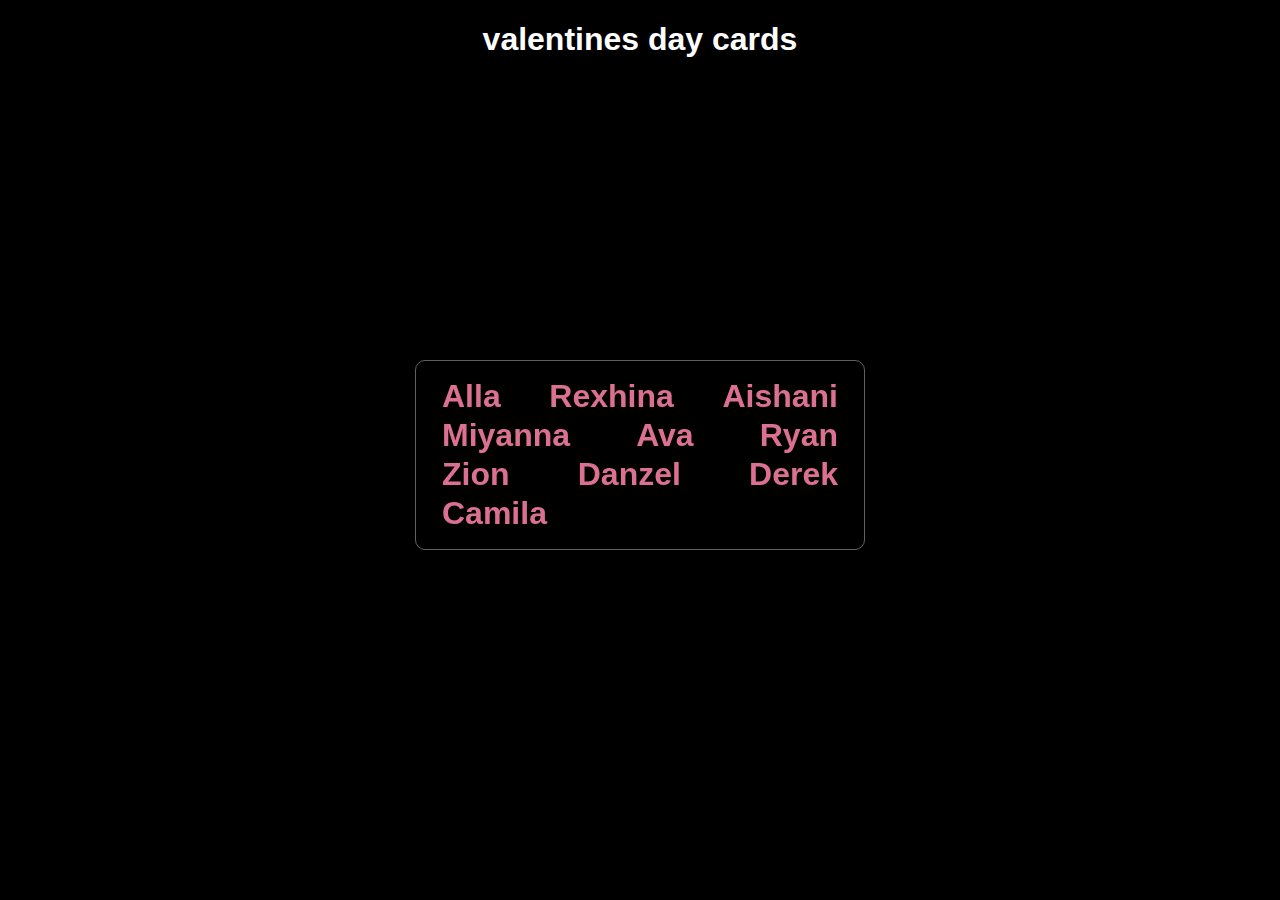
<file: index.html>
<!DOCTYPE html>
<html lang="en">
    <head>
        <meta charset="UTF-8">
        <meta name="viewport" content="width=device-width, initial-scale=1.0">

        <link rel="stylesheet" href="styles/main-stylesheet.css">
        <link rel="stylesheet" href="styles/popup-stylesheet.css">
        <script defer src="scripts/script.js"></script>
        <title> V DAY</title>
    </head>
    <body>

        <h1 id="make-white">valentines day cards</h1>

        <div class="names-container">
            <ul class="people-names">
                <li class="person"><button data-modal-target="#modal" data-friend-id="alla">Alla</button></li>
                <li class="person"><button data-modal-target="#modal" data-friend-id="rexhina">Rexhina</button></li>
                <li class="person"><button data-modal-target="#modal" data-friend-id="aishani">Aishani</button></li>
                <li class="person"><button data-modal-target="#modal" data-friend-id="miyanna">Miyanna</button></li>
                <li class="person"><button data-modal-target="#modal" data-friend-id="ava">Ava</button></li>
                <li class="person"><button data-modal-target="#modal" data-friend-id="ryan">Ryan</button></li>
                <li class="person"><button data-modal-target="#modal" data-friend-id="zion">Zion</button></li>
                <li class="person"><button data-modal-target="#modal" data-friend-id="danzel">Danzel</button></li>
                <li class="person"><button data-modal-target="#modal" data-friend-id="derek">Derek</button></li>
                <li class="person"><button data-modal-target="#modal" data-friend-id="camila">Camila</button></li>
            </ul>
        </div>
        
        <!--
        <button data-modal-target="#modal" data-friend-id="friend1" class="person">friend1</button>
        <button data-modal-target="#modal" data-friend-id="friend2" class="person">friend2</button>
        -->

        <div class="modal" id="modal">
            <div class="modal-header">
                <div class="title">WSG HUZZ</div>
                <button data-close-button class="close">&times;</button>
            </div>
            <div class="modal-body">
                <p id="info-text">You need a password to see your page<br>(Ask me for it !!)</p>
                <div class="manage-password">
                    <label id="password-label">Password?</label> <br>
                    <input id="pass" type="password"><br><br>
                    <button onclick="submitPassword()" id="submit" >submit</button>

                    <p id="error-message" class="error-message"></p> <!--NEW NEW NEW-->
                </div>
            </div>
        </div> 
        <div id="overlay"></div>

    </body>
</html>
</file>
<file: styles/main-stylesheet.css>
* {
    font-family:'Segoe UI', Tahoma, Geneva, Verdana, sans-serif;
    color: white;
}

ul, .person{
    text-align: center;
}

body {
    background-color: black;
}

ul {
    list-style-type: none;
}

p {
    font-family:  Verdana, Geneva, Tahoma, sans-serif;
}

#make-white {
    text-align: center;
    font-weight: bold;
    color: white;
}

li {
    padding-left: 10px;
    padding-right: 10px;
    text-decoration:none;
}

button {
    color: palevioletred;
    font-size: 2em;
    font-weight: bold;
    background:none;
    border: none;
}

.person {
    transition:all 0.3s ease-out 0s;
}

.person:hover {
    transform: scale(1.3);
    color: white;
}

.people-names {
    display: flex;
    flex-flow: row wrap;
    justify-content: space-between; /* Distribute items evenly with space between them */
    padding: 0; /* Remove default padding */
    margin-left: 10px;
    margin-right: 10px ; /* Remove default margin */
}

.names-container {
    position: fixed;
    top: 40%;
    left: 50%; /* Move to the center horizontally */
    transform: translateX(-50%); /* Shift it left by 50% of its own width */
    border: 1px solid rgba(255, 255, 255, 0.377);
    border-radius: 10px;
    z-index: 0;
    width: 450px;
    max-width: 80%;
    text-align: left;
}

#info-text {
    text-align: center;
    color: palevioletred;
    font-size: 1.1em;
    font-weight: bold;
}

@media (max-width: 600px) {
    .people-names {
        justify-content: center; /* Center items on smaller screens */
    }
}
</file>
<file: styles/popup-stylesheet.css>
*, *::after, *::before{
    box-sizing: border-box;
    font-family:'Segoe UI', Tahoma, Geneva, Verdana, sans-serif;
}

.modal {
    position: fixed;
    top: 50%;
    left: 50%;
    transform: translate(-50%, -50%) scale(0);
    transition: .3s ease-out;
    border: 2px solid palevioletred;
    border-radius: 10px;
    z-index: 10;
    background-color: rgb(255, 255, 255);
    width: 500px;
    max-width: 80%;
    text-align: left;
}

.modal.active {
    transform: translate(-50%, -50%) scale(1);
}

.modal-header {
    padding: 5px 15px;
    display: flex;
    justify-content: space-between;
    align-items: center;
    border-bottom: 2px solid palevioletred;
}

.modal-header .title {
    font-size: 1.2em;
    font-weight: bold;
    color: palevioletred;
}

.modal-header .close {
    cursor: pointer;
    border: none;
    outline: none;
    background: none;
    font-size: 1.8em;
    font-weight: bold;
    color: palevioletred;
}

.modal-body {
    padding: 10px 15px;
}

.modal .modal-body .manage-password {
    padding: 10px 10px 10px 10px;
    border: 1px white solid;
    border-radius: 10px;
    text-align: center;
    
}

#password-label {
    font-weight: bold;
    color: palevioletred;
}

#pass {
    color: rgb(255, 255, 255);
    padding-top: 5px;
    padding-bottom: 5px;
    background: none;
    border: 2px palevioletred solid;
    border-radius: 5px;
    color: palevioletred;
}

#submit {
    font-size: 1.5em;
    padding: 0px 5px 5px 0px;
    transition: .2s ease-in-out;
    color: rgb(0, 0, 0);
    font-weight: bold;
}

#submit:hover {
    transform: scale(1.1);
    color: palevioletred;
    font-weight:750;
}

#overlay {
    position: fixed;
    opacity: 0;
    transition: .8s ease-out;
    top: 0;
    left: 0;
    right: 0;
    bottom: 0;
    background-color: palevioletred;
    pointer-events: none;
}

#overlay.active {
    pointer-events: all;
    opacity:.6;
}

.error-message {
    color: rgb(75, 164, 201);
    font-size: 14px;
    margin-top: 10px;
    font-weight: bold;
    display: block;
    opacity: 0; /* Start hidden */
    transform: scale(0); /* Initial state for the pop effect */
    transition: opacity 0.3s ease-out, transform 0.3s ease-out;
  }

  .error-message.show {
    animation: pop 0.4s ease-out;
    opacity: 1; /* Fully visible when the class is added */
    transform: scale(1);
  }

  @keyframes pop {
    0% {
      transform: scale(0);
      opacity: 0;
    }
    50% {
      transform: scale(1.1);
      opacity: 1;
    }
    100% {
      transform: scale(1);
    }
  }
</file>
